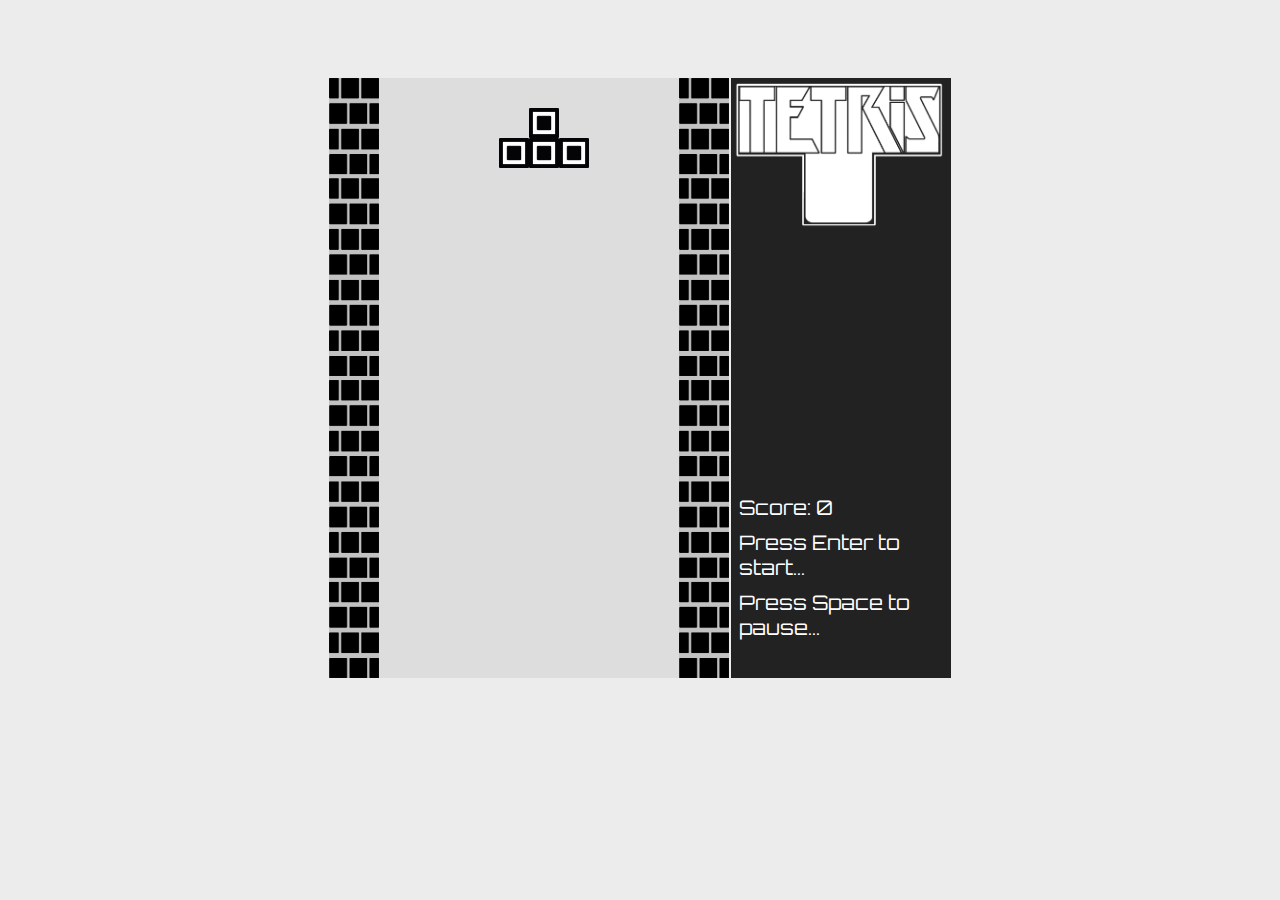
<file: index.html>
<!DOCTYPE html>
<html lang="en">
<head>
    <meta charset="UTF-8">
    <meta name="viewport" content="width=device-width, initial-scale=1.0">
    <title>Document</title>
    <!-- CSS HERE -->
    <link rel="stylesheet" href="style.css">

    <!-- Google fonts -->
    <link href="https://fonts.googleapis.com/css2?family=Orbitron:wght@900&display=swap" rel="stylesheet"> 
</head>
<body>
    <!-- sound -->
    <audio id="theme_sound" src="theme_sound.mp3" loop="true"></audio>

    <audio id="hitBottomSound" src="sounds/hitBottom.mp3" loop="false"></audio>
    <!-- brick image -->
    <img src="img/brk.png" alt="brick" id="brick">

    <div id="wrapper">
        <div id="left-bar">
            <div   id="left-img">
                <img class="img" src="img/tetris_col.png" alt="">
            </div>
            <div  id="main">
                <canvas id="canvas"></canvas>
            </div>
            <div id="right-img">
                <img  class="img" src="img/tetris_col.png" alt="">
            </div>
        </div>
        <div id="right-bar">
            <div id="logo">
                <img src="img/tetris-mono-logo.png" alt="">
            </div>
            <div id="next">
                <canvas id="nextCanvas"></canvas>
            </div>
            <div id="score">
                <p id="gameScore">Score:</p>
                <p id="gameStatus">Press Enter to start...</p>
                <p id="gameStatus">Press Space to pause...</p>
            </div>
        </div>
    </div>

    <!-- JS HERE -->
    <script src="config.js"></script>
    <script src="sound.js"></script>
    <script src="brick.js"></script>
    <script src="board.js"></script>
    <script src="shape.js"></script>
    <script src="game.js"></script>
</body>
</html>
</file>
<file: style.css>
* {margin: 0; padding: 0; box-sizing: border-box;}

body {
    background-color: #ececec;
}

#brick {
    width: 0;
    height: 0;
    visibility: hidden;
}

#wrapper {
    width: 622px;
    height: 600px;
    margin: 60px auto;
}

#left-bar, #right-bar {
    float: left;
}

#left-bar {
    width: 400px;
    height: 600px;
}

#right-bar {
    width: 220px;
    height: 600px;
    margin: 0 0 0 2px;
}

#left-img {
    float: left;
    width: 50px;
    height: 600px;
}

#main {
    float: left;
    width: 300px;
    height: 600px;
}

#right-img {
    float: left;
    width: 50px;
    height: 600px;
}

.img {
    width: 50px;
    height: 600px;
}

#canvas {
    background-color: #ddd;
}

#right-bar {
    background-color: #222;
}

#logo img {
    margin: 3px;
    width: 210px;
    height: auto;
}

#next {
    width: 220px;
    height: 250px;
}

#gameScore, #gameStatus {
    font-size: 20px;
    color: #ffffff;
    font-family: 'Orbitron', sans-serif;
    margin: 10px 0 0 8px;
}
</file>
